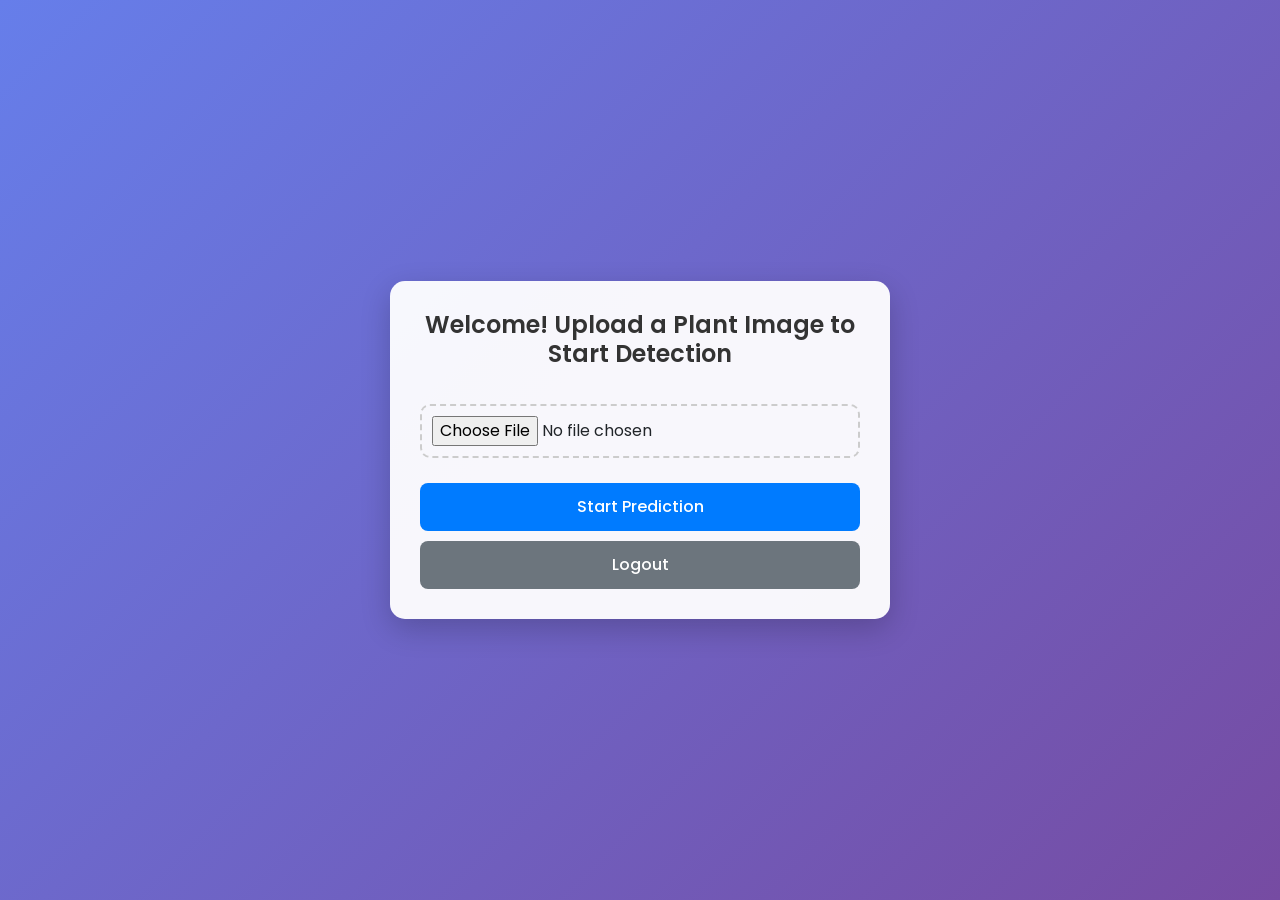
<file: Medical_Plant_Detection/Major Project/Flask_Application/templates/start.html>
<!DOCTYPE html>
<html lang="en">
<head>
    <meta charset="UTF-8">
    <meta name="viewport" content="width=device-width, initial-scale=1.0">
    <title>Start</title>
    <link rel="stylesheet" href="https://stackpath.bootstrapcdn.com/bootstrap/4.5.2/css/bootstrap.min.css">
    <link href="https://fonts.googleapis.com/css2?family=Poppins:wght@400;500;600&display=swap" rel="stylesheet">
    <style>
        * {
            margin: 0;
            padding: 0;
            box-sizing: border-box;
            font-family: 'Poppins', sans-serif;
        }
        body {
            background: linear-gradient(135deg, #667eea, #764ba2);
            height: 100vh;
            display: flex;
            justify-content: center;
            align-items: center;
        }
        .container {
            background: rgba(255, 255, 255, 0.95);
            padding: 30px;
            border-radius: 15px;
            box-shadow: 0 10px 30px rgba(0, 0, 0, 0.2);
            text-align: center;
            width: 100%;
            max-width: 500px;
            animation: fadeIn 0.8s ease-in-out;
        }
        h2 {
            color: #333;
            font-size: 24px;
            font-weight: 600;
            margin-bottom: 20px;
        }
        input[type="file"] {
            margin: 15px 0;
            padding: 10px;
            border: 2px dashed #ccc;
            border-radius: 10px;
            width: 100%;
            text-align: center;
            cursor: pointer;
            outline: none;
            transition: all 0.3s ease;
        }
        input[type="file"]:hover {
            border-color: #007BFF;
            background-color: #f9f9f9;
        }
        .btn-primary {
            background-color: #007BFF;
            border: none;
            padding: 12px 20px;
            border-radius: 8px;
            font-size: 16px;
            font-weight: 500;
            transition: background-color 0.3s, transform 0.2s;
            width: 100%;
            margin-top: 10px;
        }
        .btn-primary:hover {
            background-color: #0056b3;
            transform: translateY(-2px);
        }
        .btn-primary:active {
            transform: translateY(0);
        }
        .btn-secondary {
            background-color: #6c757d;
            border: none;
            padding: 12px 20px;
            border-radius: 8px;
            font-size: 16px;
            font-weight: 500;
            transition: background-color 0.3s, transform 0.2s;
            width: 100%;
            margin-top: 10px;
        }
        .btn-secondary:hover {
            background-color: #5a6268;
            transform: translateY(-2px);
        }
        .btn-secondary:active {
            transform: translateY(0);
        }
        @keyframes fadeIn {
            from {
                opacity: 0;
                transform: translateY(-20px);
            }
            to {
                opacity: 1;
                transform: translateY(0);
            }
        }
    </style>
</head>
<body>
    <div class="container">
        <h2>Welcome! Upload a Plant Image to Start Detection</h2>
        <form action="/predict" method="POST" enctype="multipart/form-data">
            <input type="file" name="file" required>
            <button type="submit" class="btn btn-primary">Start Prediction</button>
        </form>
        <a href="/logout" class="btn btn-secondary">Logout</a>
    </div>
</body>
</html>
</file>
